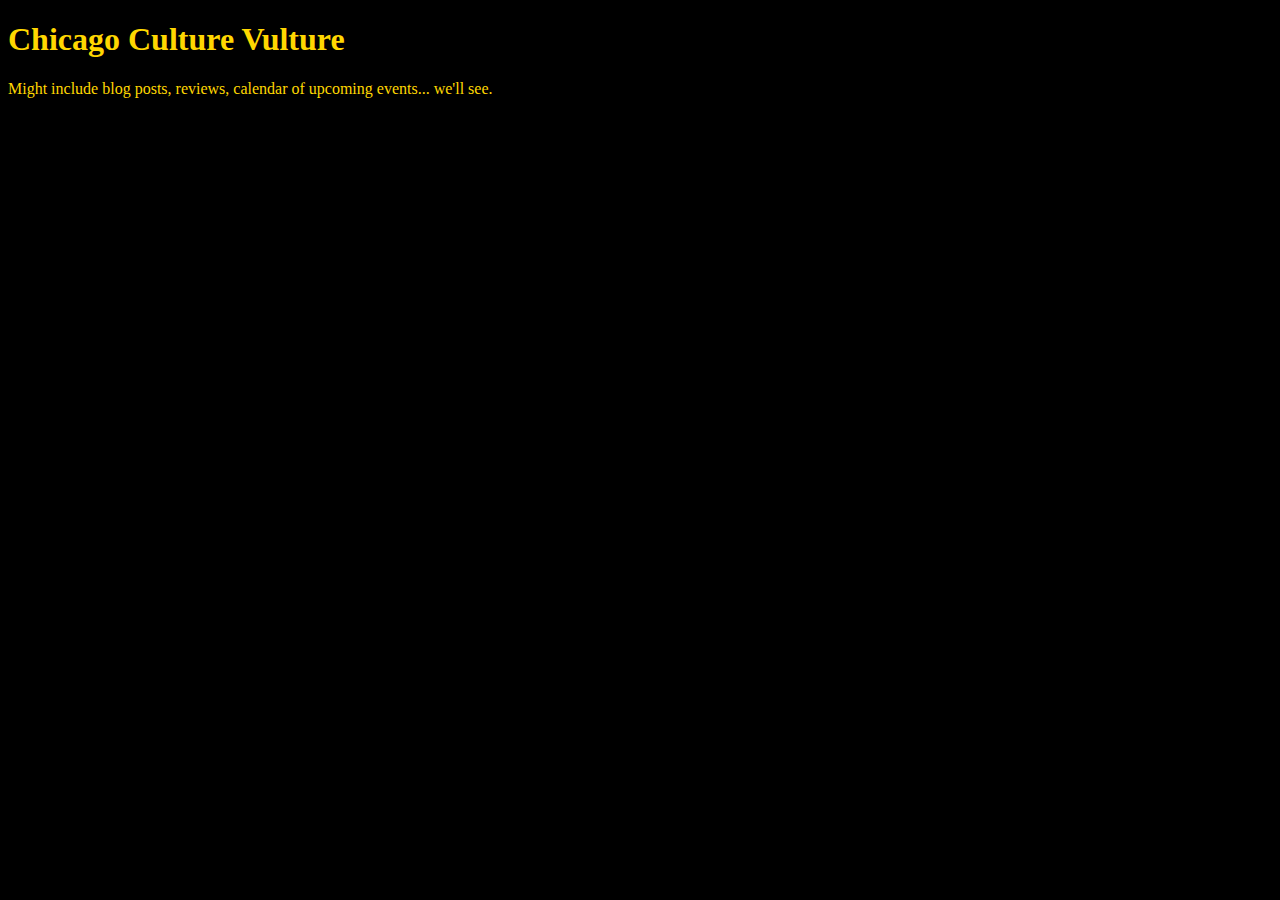
<file: Unit_1/index.html>
<!DOCTYPE html>
<html>
<head>
	<title>
		Chicago Culture Vulture
	</title>
	<link rel="stylesheet" type="text/css" href="css/style.css">
</head>
<body>
	<h1>Chicago Culture Vulture</h1>
	<p>Might include blog posts, reviews, calendar of upcoming events... we'll see.
	</p>

</body>
</html>
</file>
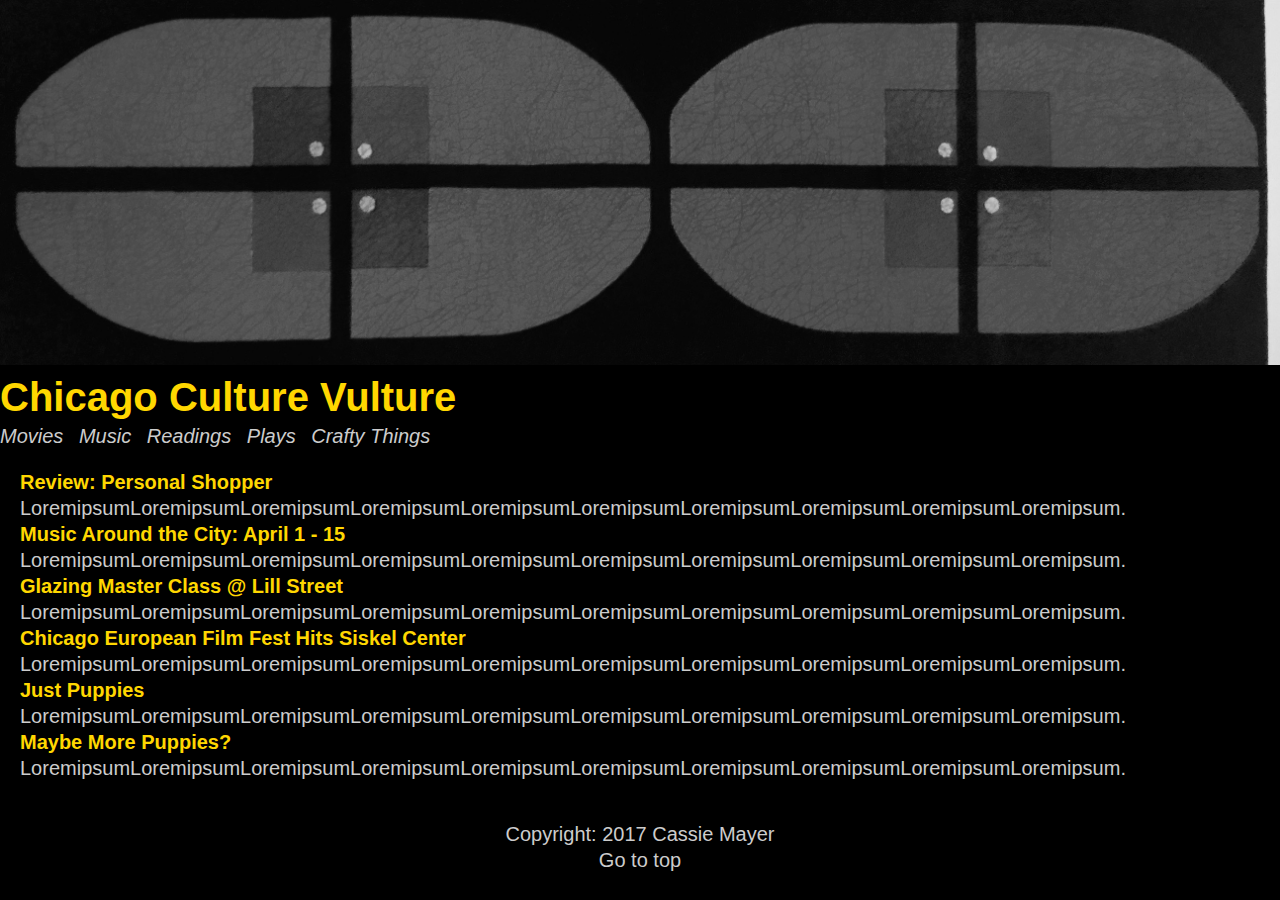
<file: unit_3/index.html>
<!DOCTYPE html>
<html>
<head>
	<img src="images/modernvelvetbanner.jpg" alt="Abstract image" title="Modern Velvet Exhibit, Art Institute of Chicago">
	<title>Chicago Culture Vulture</title>
	<link rel="stylesheet" type="text/css" href="css/style.css">
</head>
<body>
	<header>
		<h1>Chicago Culture Vulture</h1>
	<nav>
			<a href="#">Movies</a>
			<a href="#">Music</a>
			<a href="#">Readings</a>
			<a href="#">Plays</a>
			<a href="#">Crafty Things</a>
	</nav>
</header>

	<main>
<h4>Review: Personal Shopper</h4>

			<p>LoremipsumLoremipsumLoremipsumLoremipsumLoremipsumLoremipsumLoremipsumLoremipsumLoremipsumLoremipsum.</p>

<h4>Music Around the City: April 1 - 15</h4>
			<p>LoremipsumLoremipsumLoremipsumLoremipsumLoremipsumLoremipsumLoremipsumLoremipsumLoremipsumLoremipsum.</p>

<h4>Glazing Master Class @ Lill Street</h4>
			<p>LoremipsumLoremipsumLoremipsumLoremipsumLoremipsumLoremipsumLoremipsumLoremipsumLoremipsumLoremipsum.</p>

<h4>Chicago European Film Fest Hits Siskel Center</h4>

			<p>LoremipsumLoremipsumLoremipsumLoremipsumLoremipsumLoremipsumLoremipsumLoremipsumLoremipsumLoremipsum.</p>

<h4>Just Puppies</h4>
			<p>LoremipsumLoremipsumLoremipsumLoremipsumLoremipsumLoremipsumLoremipsumLoremipsumLoremipsumLoremipsum.</p>

<h4>Maybe More Puppies?</h4>
			<p>LoremipsumLoremipsumLoremipsumLoremipsumLoremipsumLoremipsumLoremipsumLoremipsumLoremipsumLoremipsum.</p>
	</main>

		<footer>
			<p>Copyright: 2017 Cassie Mayer</p>

			<p><a href="#">Go to top</a></p>
		</footer>
</body>
</html>
</file>
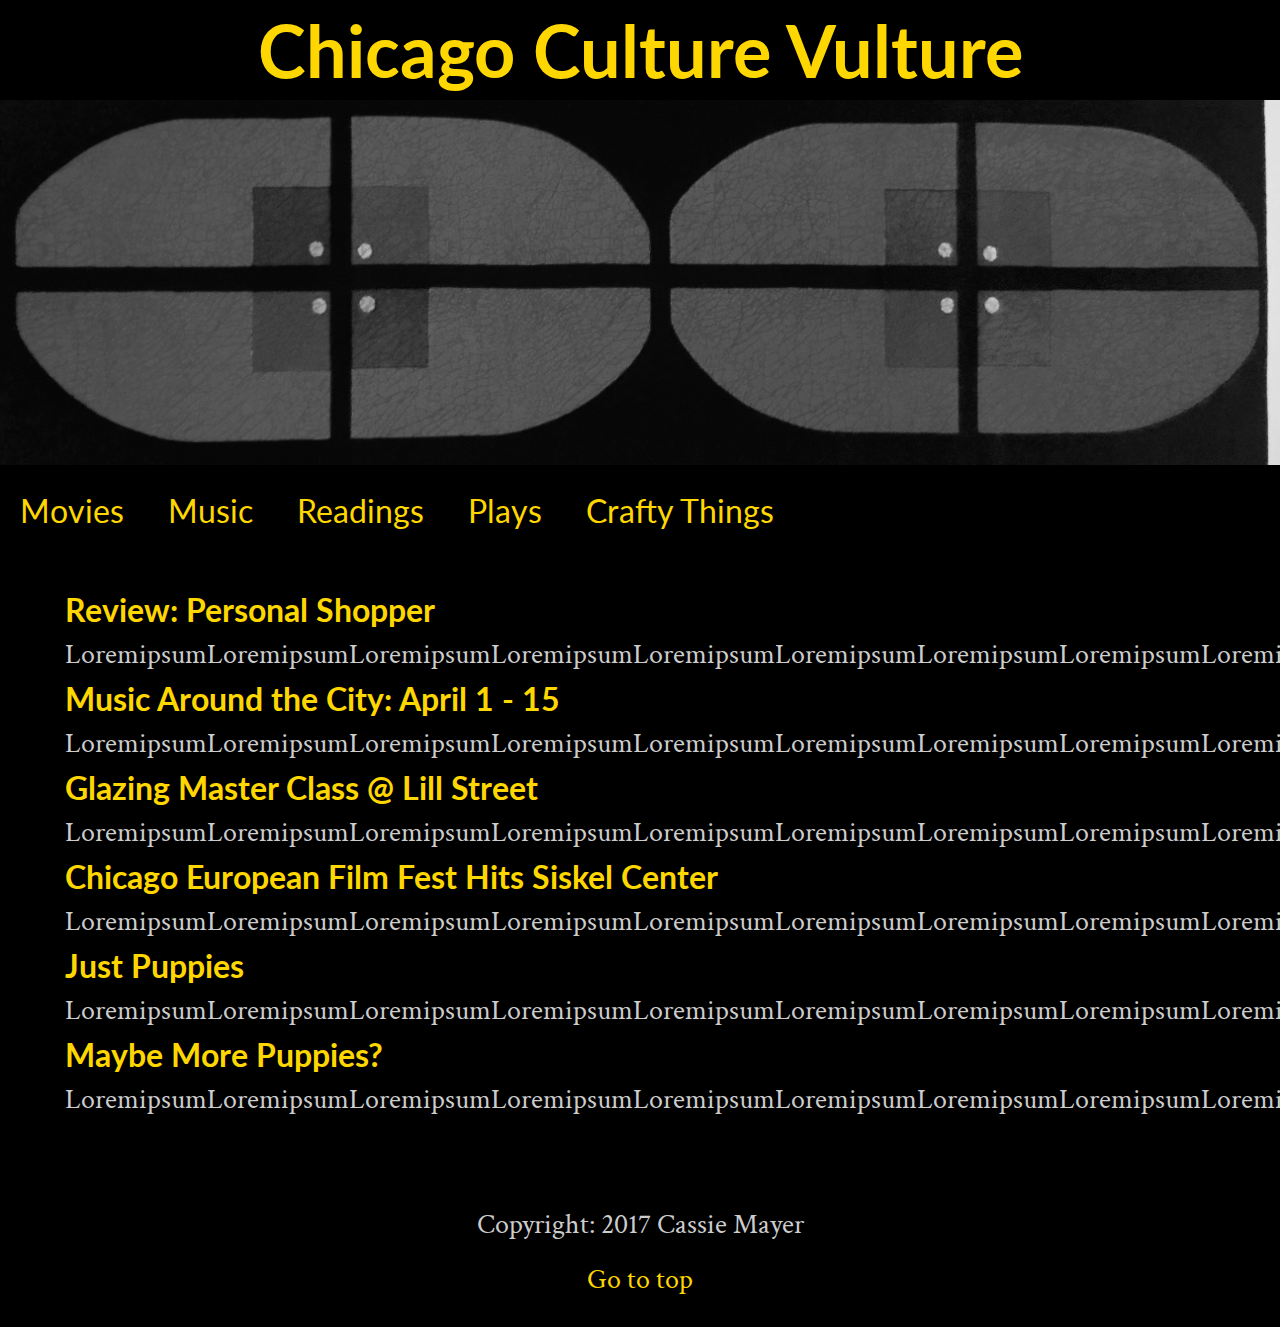
<file: unit_4/index.html>
<!DOCTYPE html>
<html>
<head>
	<title>Chicago Culture Vulture</title>
</head>
<body>
	<header>
		<h1>Chicago Culture Vulture</h1>
	<link rel="stylesheet" type="text/css" href="css/style.css">
	<img src="images/modernvelvetbanner.jpg" alt="Abstract image" title="Modern Velvet Exhibit, Art Institute of Chicago">
	<nav>
			<a href="#">Movies</a>
			<a href="#">Music</a>
			<a href="#">Readings</a>
			<a href="#">Plays</a>
			<a href="#">Crafty Things</a>
	</nav>
</header>

	<main>
<h4><a href="#">Review: Personal Shopper</a></h4>

			<p>LoremipsumLoremipsumLoremipsumLoremipsumLoremipsumLoremipsumLoremipsumLoremipsumLoremipsumLoremipsum.</p>

<h4><a href="#">Music Around the City: April 1 - 15</a></h4>
			<p>LoremipsumLoremipsumLoremipsumLoremipsumLoremipsumLoremipsumLoremipsumLoremipsumLoremipsumLoremipsum.</p>

<h4><a href="#">Glazing Master Class @ Lill Street</a></h4>
			<p>LoremipsumLoremipsumLoremipsumLoremipsumLoremipsumLoremipsumLoremipsumLoremipsumLoremipsumLoremipsum.</p>

<h4><a href="#">Chicago European Film Fest Hits Siskel Center</a></h4>

			<p>LoremipsumLoremipsumLoremipsumLoremipsumLoremipsumLoremipsumLoremipsumLoremipsumLoremipsumLoremipsum.</p>

<h4><a href="#">Just Puppies</a></h4>
			<p>LoremipsumLoremipsumLoremipsumLoremipsumLoremipsumLoremipsumLoremipsumLoremipsumLoremipsumLoremipsum.</p>

<h4><a href="#">Maybe More Puppies?</a></h4>
			<p>LoremipsumLoremipsumLoremipsumLoremipsumLoremipsumLoremipsumLoremipsumLoremipsumLoremipsumLoremipsum.</p>
	</main>

		<footer>
			<p>Copyright: 2017 Cassie Mayer</p>

			<p><a href="#">Go to top</a></p>
		</footer>
</body>
</html>
</file>
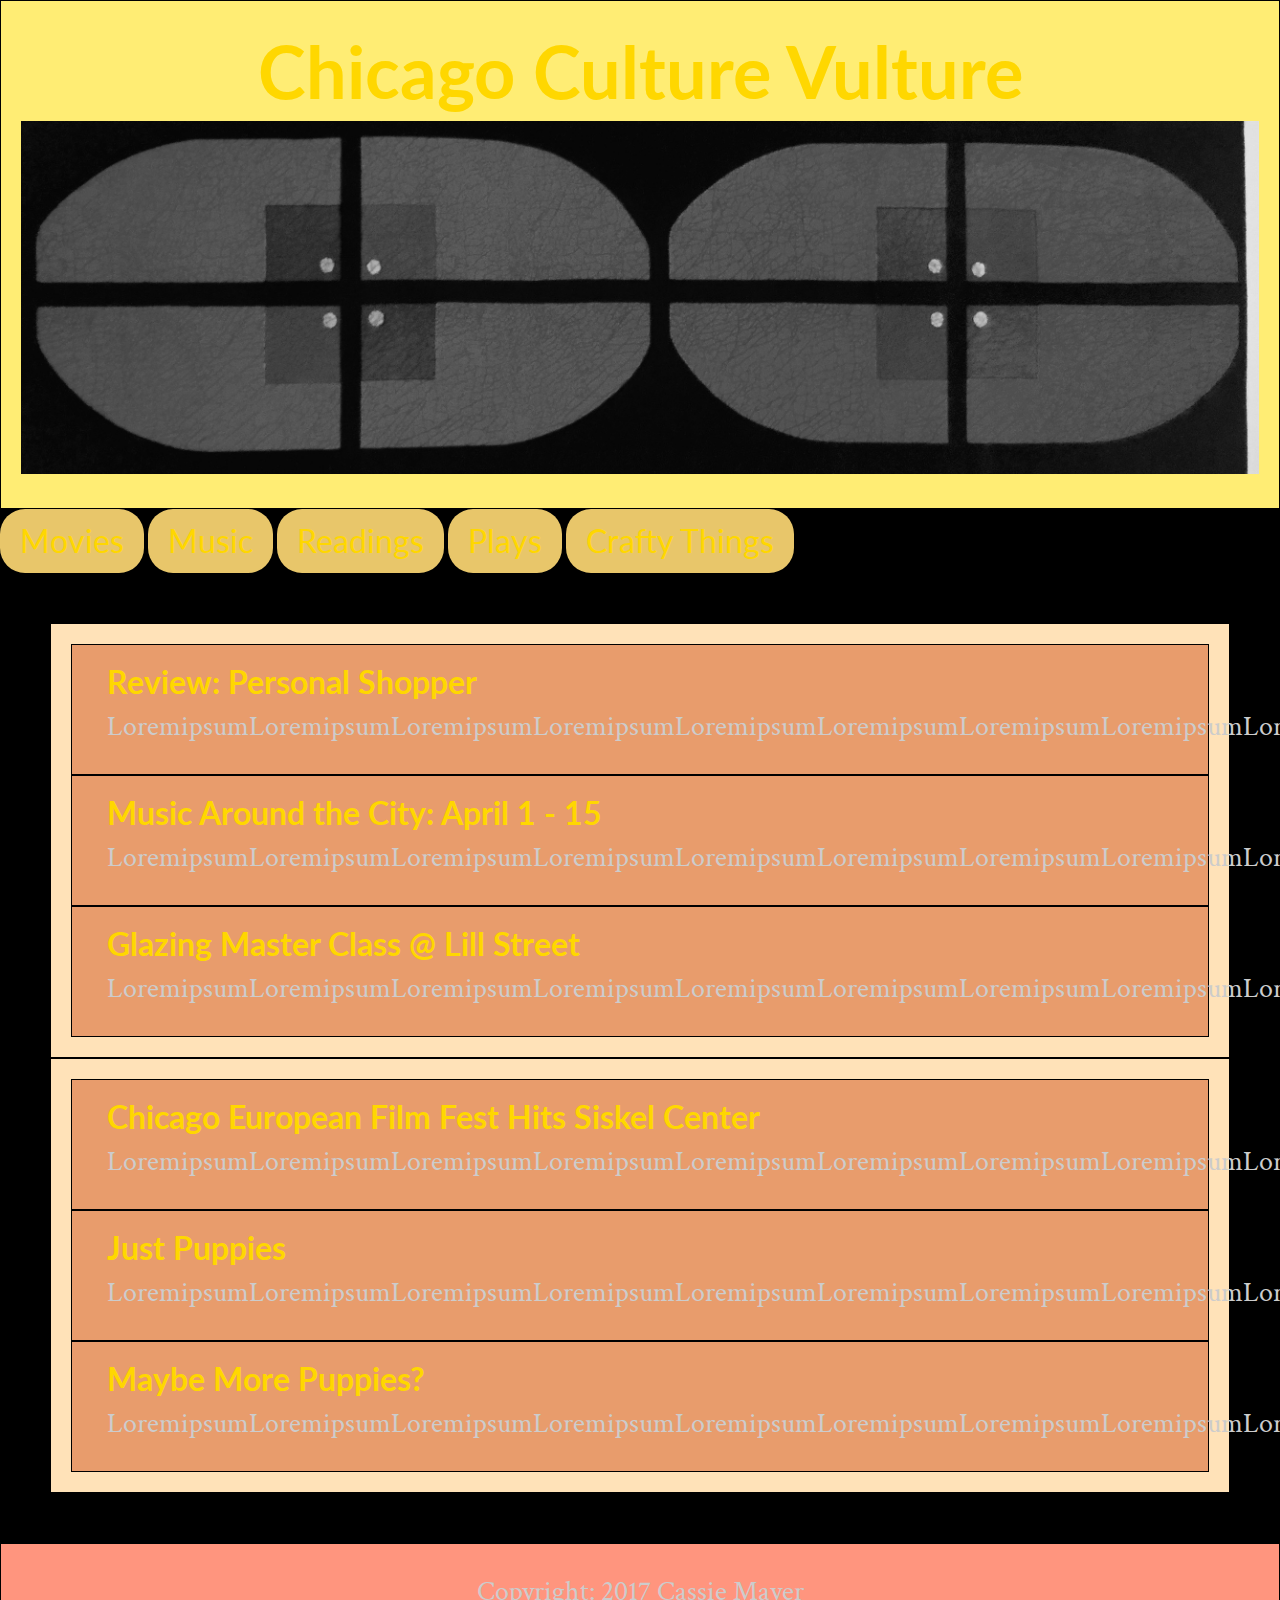
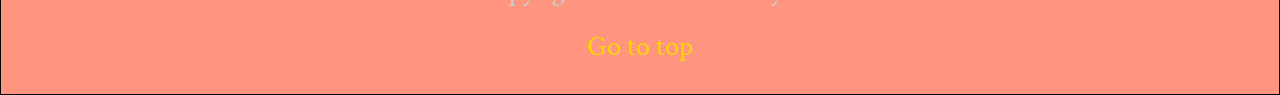
<file: unit_5/index.html>
<!DOCTYPE html>
<html>
<head>
	<title>Chicago Culture Vulture</title>
</head>
<body>
	<header>
		<h1>Chicago Culture Vulture</h1>
	<link rel="stylesheet" type="text/css" href="css/style.css">
	<img src="images/modernvelvetbanner.jpg" alt="Abstract image" title="Modern Velvet Exhibit, Art Institute of Chicago">
	</header>
	<nav>
			<a href="#">Movies</a>
			<a href="#">Music</a>
			<a href="#">Readings</a>
			<a href="#">Plays</a>
			<a href="#">Crafty Things</a>
	</nav>


<main>
<section id="one">
<article class="review">
<h4><a href="#">Review: Personal Shopper</a></h4>

			<p>LoremipsumLoremipsumLoremipsumLoremipsumLoremipsumLoremipsumLoremipsumLoremipsumLoremipsumLoremipsum.</p>
</article>

<article class="early warnings">
<h4><a href="#">Music Around the City: April 1 - 15</a></h4>
			<p>LoremipsumLoremipsumLoremipsumLoremipsumLoremipsumLoremipsumLoremipsumLoremipsumLoremipsumLoremipsum.</p>
</article>

<article class="early warnings">
<h4><a href="#">Glazing Master Class @ Lill Street</a></h4>
			<p>LoremipsumLoremipsumLoremipsumLoremipsumLoremipsumLoremipsumLoremipsumLoremipsumLoremipsumLoremipsum.</p>
</article>
</section>

<section id="two">
<article class="early warnings">
<h4><a href="#">Chicago European Film Fest Hits Siskel Center</a></h4>

			<p>LoremipsumLoremipsumLoremipsumLoremipsumLoremipsumLoremipsumLoremipsumLoremipsumLoremipsumLoremipsum.</p>
</article>

<article class="blog posts">
<h4><a href="#">Just Puppies</a></h4>
			<p>LoremipsumLoremipsumLoremipsumLoremipsumLoremipsumLoremipsumLoremipsumLoremipsumLoremipsumLoremipsum.</p>
</article>

<article class="blog posts">
<h4><a href="#">Maybe More Puppies?</a></h4>
			<p>LoremipsumLoremipsumLoremipsumLoremipsumLoremipsumLoremipsumLoremipsumLoremipsumLoremipsumLoremipsum.</p>
</article>
</section2>
</main>

<footer>
			<p>Copyright: 2017 Cassie Mayer</p>

			<p><a href="#">Go to top</a></p>
		</footer>
</body>
</html>
</file>
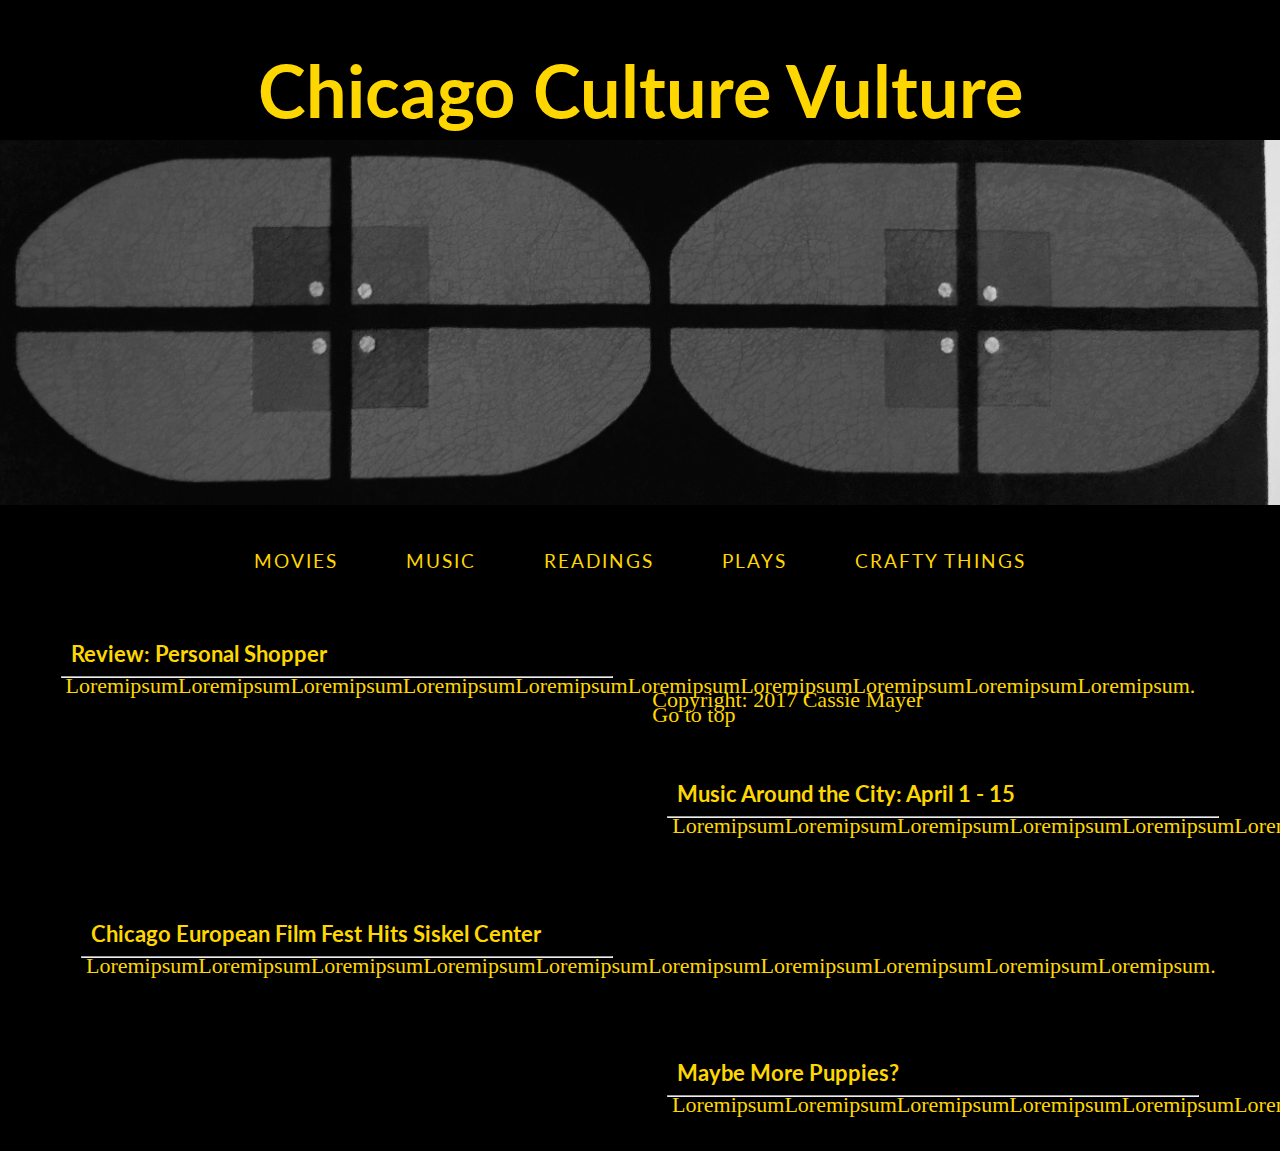
<file: unit_6/index.html>
<!DOCTYPE html>
<html>
<head>
	<title>Chicago Culture Vulture</title>
</head>
<body>
	<header>
		<h1>Chicago Culture Vulture</h1>
	<link rel="stylesheet" type="text/css" href="css/style.css">
	<img src="images/modernvelvetbanner.jpg" alt="Abstract image" title="Modern Velvet Exhibit, Art Institute of Chicago">
	</header>
	<nav>
			<a href="#">Movies</a>
			<a href="#">Music</a>
			<a href="#">Readings</a>
			<a href="#">Plays</a>
			<a href="#">Crafty Things</a>
	</nav>
	</div>

<main>
	<section id="three_column" class>="clearfix">
		<article id="left">
		<h4><a href="#">Review: Personal Shopper</a></h4>
		<hr>
		<p>LoremipsumLoremipsumLoremipsumLoremipsumLoremipsumLoremipsumLoremipsumLoremipsumLoremipsumLoremipsum.</p>
		</article>

		<article id="right">
		<h4><a href="#">Music Around the City: April 1 - 15</a></h4>
		<hr>
		<p>LoremipsumLoremipsumLoremipsumLoremipsumLoremipsumLoremipsumLoremipsumLoremipsumLoremipsumLoremipsum.</p>
		</article>


	<<section id="three_column" class>="clearfix">
		<article id="left">
		<h4><a href="#">Chicago European Film Fest Hits Siskel Center</a></h4>
		<hr>
			<p>LoremipsumLoremipsumLoremipsumLoremipsumLoremipsumLoremipsumLoremipsumLoremipsumLoremipsumLoremipsum.</p>
		</article>


	<article id="right">
	<h4><a href="#">Maybe More Puppies?</a></h4>
	<hr>
			<p>LoremipsumLoremipsumLoremipsumLoremipsumLoremipsumLoremipsumLoremipsumLoremipsumLoremipsumLoremipsum.</p>
	</article>
	</section>
	</main>

<footer>
			<p>Copyright: 2017 Cassie Mayer</p>

			<p><a href="#">Go to top</a></p>
		</footer>
</body>
</html>
</file>
<file: Unit_1/css/style.css>
body {
	background-color: black;
}
h1, p {
	color: gold;
}
</file>
<file: unit_3/css/style.css>
* {
	padding: 0;
	margin: 0;
}

body {
	background-color: black;
	font-family: Helvetica, Arial, sans-serif;
	font-size: 20px;
	line-height: 1.3;
}

h1, h4{
	color: gold;
}
	a {
	color: #cccccc;
	text-decoration: none;
}

p {
	color: #cccccc;
}
	
nav a {
	color: #cccccc;
	font-style: italic;
	margin-right: 10px;
}

img {
	width: 100%;
}

main {
	padding: 20px;
}

ul, ol {
	padding-left: 20px;
}

footer {
	padding: 20px;
	text-align: center;
}
</file>
<file: unit_4/css/style.css>
@import url(https://fonts.googleapis.com/css?family=Crimson+Text);
@import url(https://fonts.googleapis.com/css?family=Crimson+Text|Lato);

* {
	margin: 0;
	padding: 0;
}

body {
	background-color: black;
	font-family: 'Crimson Text', serif;;
	font-size: 20px;
	line-height: 2;

	
}

h1 {
	font-family: 'Lato', sans-serif;
	font-size: 72px;
	font-style: black;
	line-height: 100px;
	text-align: center;
	color: gold;

}

nav a {
	margin:auto;
	font-family: 'Lato', sans-serif;
	font-size: 32px;
	padding: 0 20px;
    border-radius: 25px;
    display: inline-table;
	text-align: center;
	color: gold;
	
}

img {
	width: 100%;
}

h4{
	font-family: 'Lato', sans-serif;
	font-size: 32px;
	font-style: black;
	line-height: 4px;
	color: gold;
	padding: 15px;
}

main {
	padding: 50px;
}

p {
	color: #cccccc;
	font-size: 28px;
	line-height: 25px;
	padding: 15px;
}
	

a {
	color: gold;
	text-decoration: none;
}

footer {
	padding: 20px;
	text-align: center;
}
</file>
<file: unit_5/css/style.css>
@import url(https://fonts.googleapis.com/css?family=Crimson+Text);
@import url(https://fonts.googleapis.com/css?family=Crimson+Text|Lato);

* {
	margin: 0;
	padding: 0;
}

body {
	background-color: black;
	font-family: 'Crimson Text', serif;;
	font-size: 20px;
	line-height: 2;

	
}

main {
	padding: 50px;
}

header {
    background-color: #FFED74;
    border: 1px black solid;
    padding: 20px;
}

section {
    background-color: #FFE2B8;
    border: 1px black solid;
    padding: 20px;
}

nav a {
	margin:auto;
	font-family: 'Lato', sans-serif;
	font-size: 32px;
	padding: 0 20px;
    border-radius: 25px;
    display: inline-table;
	text-align: center;
	color: gold;
	background-color: #E8C66A 
	
}

h1 {
	font-family: 'Lato', sans-serif;
	font-size: 72px;
	font-style: black;
	line-height: 100px;
	text-align: center;
	color: gold;

}

h4{
	font-family: 'Lato', sans-serif;
	font-size: 32px;
	font-style: black;
	line-height: 4px;
	color: gold;
	padding: 15px;
}

article {
    background-color: #E89C6C;
    border: 1px black solid;
    padding: 20px;
}

img {
	width: 100%;
}

p {
	color: #cccccc;
	font-size: 28px;
	line-height: 25px;
	padding: 15px;
}
	

a {
	color: gold;
	text-decoration: none;
}

footer {
	text-align: center;
	background-color: #FF957E;
    border: 1px black solid;
    padding: 20px;
}
</file>
<file: unit_6/css/style.css>
@import url(https://fonts.googleapis.com/css?family=Crimson+Text);
@import url(https://fonts.googleapis.com/css?family=Crimson+Text|Lato);

* {
	margin: 0;
	padding: 0;
	box-sizing:border-box;
}

body {
	background-color: black;
	
}

header{
	padding: 40px 0;
}


h1 {
	font-family: 'Lato', sans-serif;
	font-size: 72px;
	font-style: black;
	line-height: 100px;
	text-align: center;
	color: gold;
}

nav {
	text-align: center;
	float: center;
}

nav a {
	margin:auto;
	font-family: 'Lato', sans-serif;
	margin:0 32px;
	padding-bottom:5px;
	font-size: 1.2em;
	text-align: center;
	text-transform: uppercase;
	letter-spacing: 2px;
	color: gold;	
}

nav a:hover{
	border-bottom: 1px solid #fff;
}


img {
	width: 100%;
}

h4{
	font-family: 'Lato', sans-serif;
	font-size: 22px;
	font-style: black;
	line-height: 24px;
	color: gold;
	padding: 10px;
}

article{
	width:22%;
	margin:1.5%;
	float:left;
}


section{
	padding:16px 0;
}


p {
	color: gold;
	font-size: 22px;
	line-height: 5px;
	padding: 5px;
}
	

a {
	color: gold;
	text-decoration: none;
}

#three_column {
    background-color: black;
    border: 1px black solid;
    padding: 20px;
}

#left {
    background-color: black;
    border: 1px black solid;
    padding: 20px;
    float: left;
    width: 48%;
}


#right {
    background-color: black;
    border: 1px black solid;
    padding: 20px;
    float: right;   
    width: 48%;



.clearfix:after {
    visibility: hidden;
    display: block;
    font-size: 0;
    content: " ";
    clear: both;
    height: 0;
}

footer {
	clear: both;
	padding: 20px;
	text-align: center;
}
</file>
